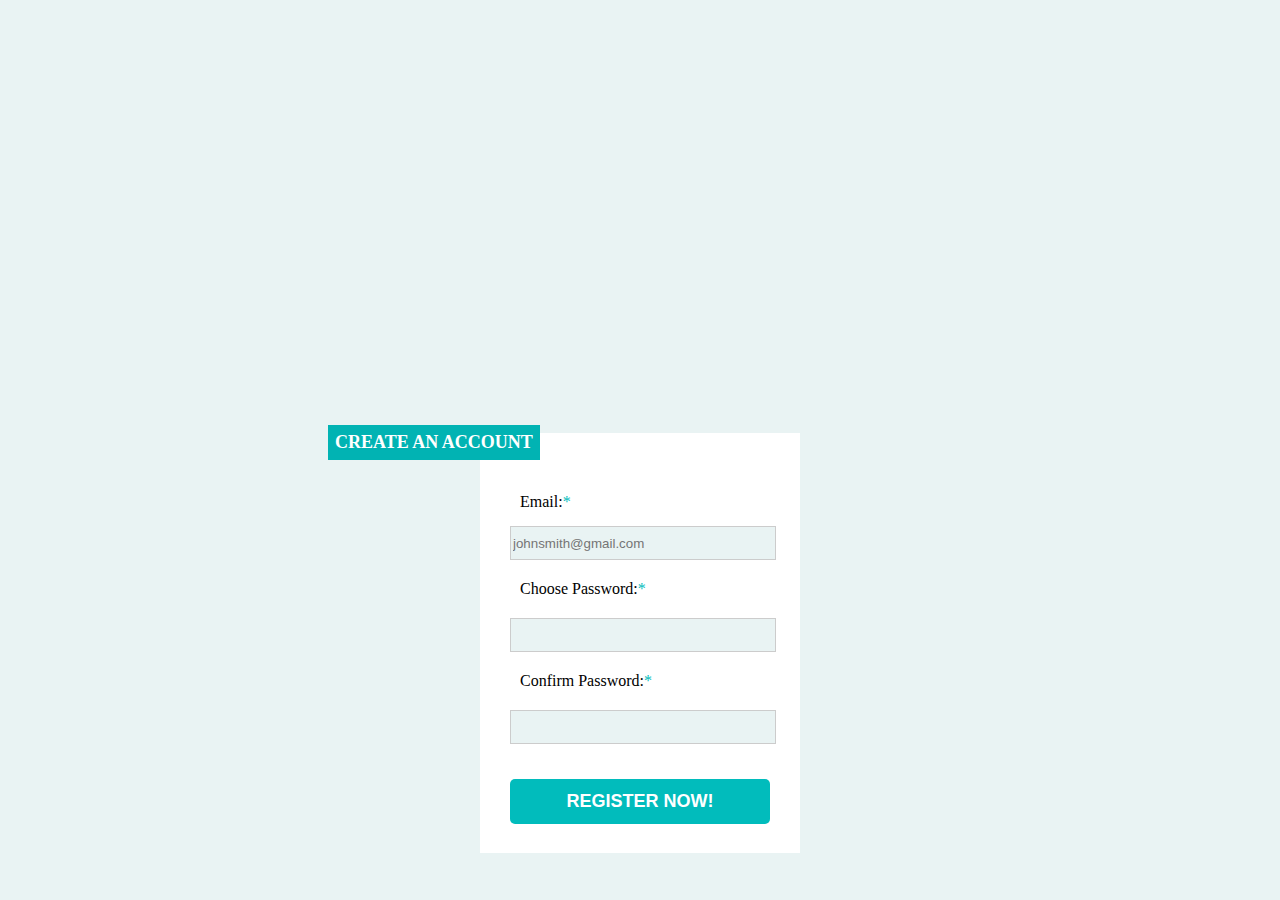
<file: js/index.html>
<!DOCTYPE html>
<html lang="en">
<head>
	<meta charset="UTF-8">
	<title>Create an Account</title>
	<link rel="stylesheet" type="text/css" href="../../src/css/style.css">
</head>
<body>
	<div>
			<p class="text">CREATE AN ACCOUNT</p>
		</div>
	<div class="container">
		
		<form class="input">
			<div>
				<lable class="you_1" >Email:<span class="zvezda">*</span></lable>
			</div>
				   
			<input class="email" type="text" name="email" placeholder="johnsmith@gmail.com">
			
             
			<div>
				<label class="you"> Choose Password:<span class="zvezda">*</span></label>
			</div>
			<input class="password" type="password" name="password" >

			<div>
				<label class="you">Confirm Password:<span class="zvezda">*</span></label>
			</div>
			

			
			<input class="password" type="password" name="password" >
			
		    

			<input class="submit" type="submit" name="submit" value="REGISTER NOW!" placeholder="REGISTER NOW!">




       </form>
	</div>
</body>
</html>
</file>
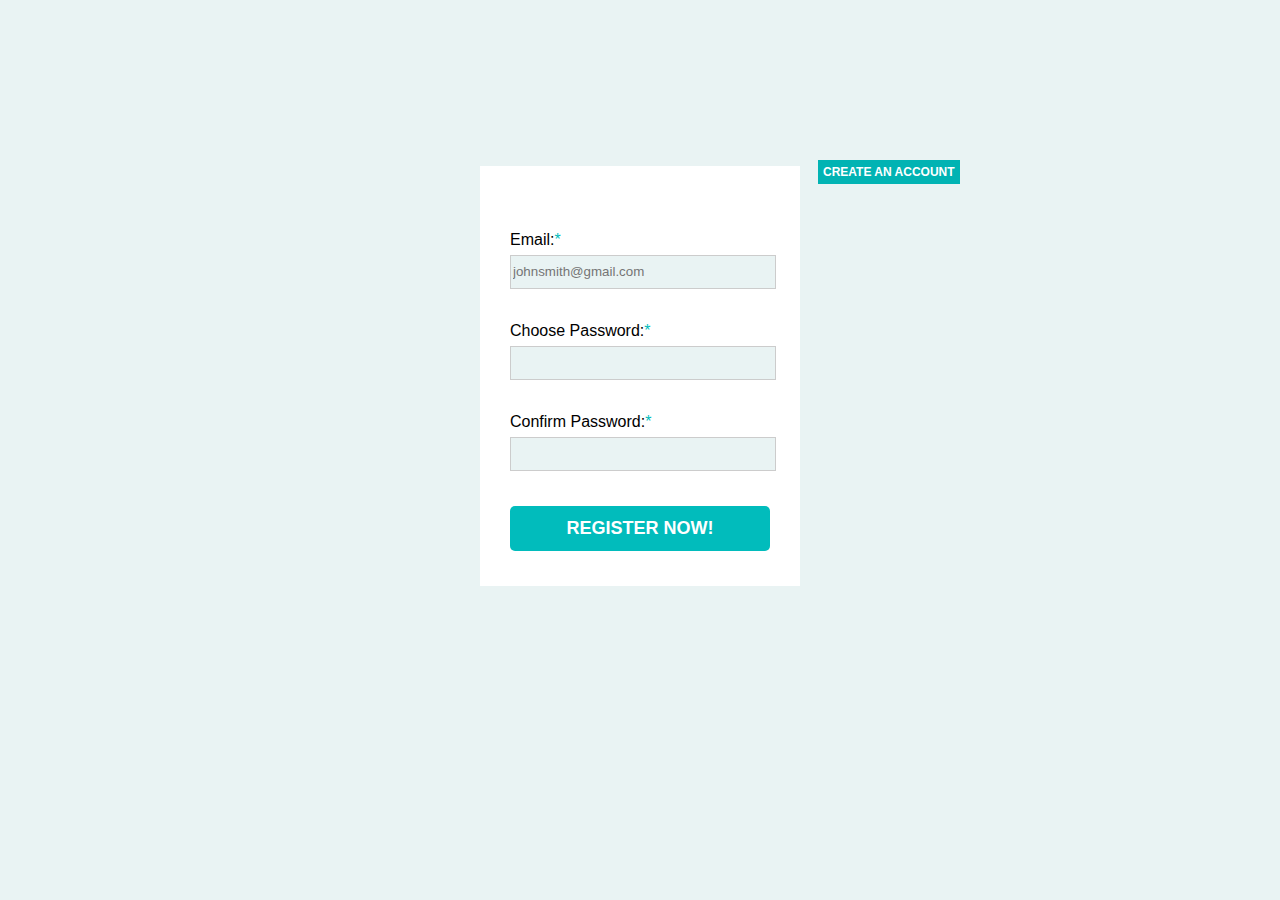
<file: lesson_13/src/js/index.html>
<!DOCTYPE html>
<html lang="en">
<head>
	<meta charset="UTF-8">
	<title>Create an Account</title>
	<link rel="stylesheet" type="text/css" href="../../src/css/style.css">
</head>
<body> 
	<div>
			<p class="text">CREATE AN ACCOUNT</p>
		</div>
	<div class="container">
		
		<form class="input">
			<div> 
				<lable class="you_1" >Email:<span class="zvezda">*</span></lable>
			</div>
				   
			<input class="email" type="text" name="email" placeholder="johnsmith@gmail.com">
			
             
			<div>
				<label class="you"> Choose Password:<span class="zvezda">*</span></label>
			</div>
			<input class="password" type="password" name="password" >

			<div>
				<label class="you">Confirm Password:<span class="zvezda">*</span></label>
			</div>
			

			
			<input class="password" type="password" name="password" >
			
		    

			<input class="submit" type="submit" name="submit" value="REGISTER NOW!" placeholder="REGISTER NOW!">




       </form>
	</div>
</body>
</html>
</file>
<file: src/css/style.css>
body{
	background-color: rgb(233,243,243);
}
.container{
	background-color: rgb(255,255,255);
	width: 320px;
	height: 420px;
	margin: -45px auto 0 auto;  
	

} 
.you{
	
}
.email{
	margin-top: 15px;
	margin-right: 30px;
	margin-left: 30px;
	height: 30px;
	width: 260px;
	background-color: rgb(233,243,243);
	border: 1px solid #ccc;
	


}

.password{
	margin-top: 20px;
	margin-left: 30px;
	margin-right: 30px;
	height: 30px;
	width: 260px;
	background-color: rgb(233,243,243);
	border: 1px solid #ccc;

}
.submit{
	margin-top: 35px;
	margin-left: 30px;
	margin-right: 30px;
    margin-bottom: 30px;
    height: 45px;
    width: 260px;
    font-size: 18px;
    font-weight: bold;
    background-color: rgb(1,188,188);
    color: rgb(255,255,255);
    border-radius: 5px;
    border: none;

}
.zvezda{
	color: rgb(1,188,188);
}
.you{
	display: inline-block;
	margin-top: 20px;
	margin-left: 40px;
}
.you_1{
    display: inline-block;
	margin-top: 60px;
	margin-left: 40px;
}
.text{
	display: inline-block;
	background-color: #01b3b3;
	color: #ffffff;
	margin-left: 320px;
	margin-top: 33%;
    font-size: 18px;
    font-weight: bold;
    text-align: center;
    padding: 7px;

}
</file>
<file: lesson_13/src/css/style.css>
body{
	background-color: rgb(233,243,243);
    font-family: Arial; 
}
.container{
	background-color: rgb(255,255,255);
	width: 320px;
	height: 420px;
	margin: -30px auto 0 auto;  
	

} 
.you{
	
}
.email{
	margin-top: 6px;
	margin-right: 30px;
	margin-left: 30px;
	height: 30px;
	width: 260px;
	background-color: rgb(233,243,243);
	border: 1px solid #ccc;
	


}

.password{
	margin-top: 6px;
	margin-left: 30px;
	margin-right: 30px;
	height: 30px;
	width: 260px;
	background-color: rgb(233,243,243);
	border: 1px solid #ccc;

}
.submit{
	margin-top: 35px;
	margin-left: 30px;
	margin-right: 30px;
    margin-bottom: 30px;
    height: 45px;
    width: 260px;
    font-size: 18px;
    font-weight: bold;
    background-color: rgb(1,188,188);
    color: rgb(255,255,255);
    border-radius: 5px;
    border: none;

}
.zvezda{
	color: rgb(1,188,188);
}
.you{
	display: inline-block;
	margin-top: 33px;
	margin-left: 30px;
}
.you_1{
    display: inline-block;
	margin-top: 65px;
	margin-left: 30px;
}
.text{
	display: inline-block;
	background-color: #01b3b3;
	color: #ffffff;
	margin-left: 810px;
	margin-top: 12%;     
    font-size: 12px;
    font-weight: bold;
    padding: 5px;
}

@media (min-width: 800px) and (max-width: 1200px)  {
	.text{
		margin-left: 450px;
	}
}
</file>
